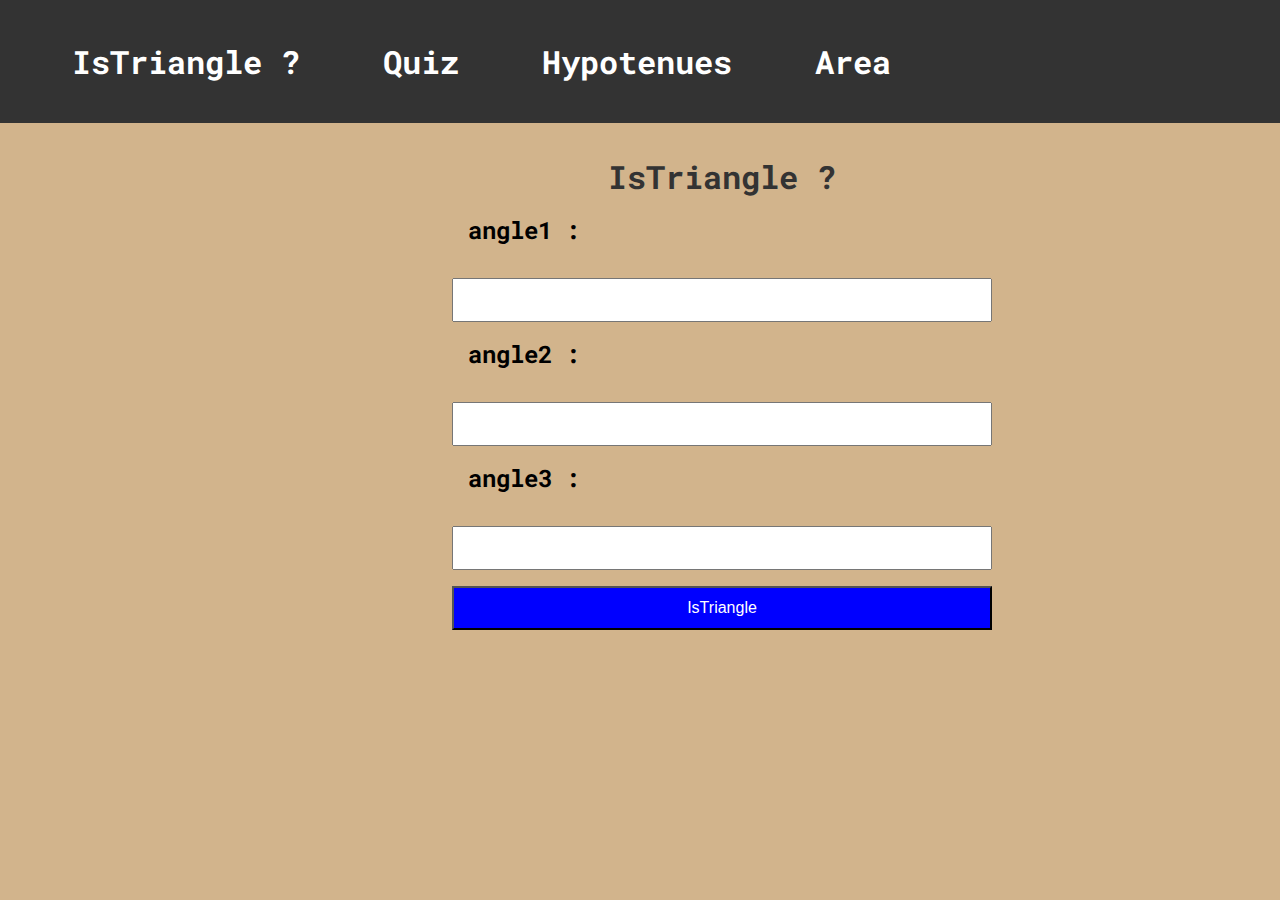
<file: index.html>
<!DOCTYPE html>
<html lang="en">
<head>
    <meta charset="UTF-8">
    <meta http-equiv="X-UA-Compatible" content="IE=edge">
    <meta name="viewport" content="width=device-width, initial-scale=1.0">
    <link rel="stylesheet" href="style.css">
    <title> Fun with triangles </title>
</head>
<body>
    <nav class="nav-bar">
        <h1 class="header">  <a href="index.html">IsTriangle ?</a>  </h1>
        <h1 class="header">  <a href="quiz.html"> Quiz </a>  </h1>
        <h1 class="header">  <a href="hypotenues.html"> Hypotenues</a>  </h1>
        <h1 class="header">  <a href="Area.html"> Area</a>  </h1>
     
       
    </nav>
    <main class = container >
        <h1>IsTriangle ?</h1>
        <label >angle1 : </label>
        <input type="number" class="angle-input">
        <label >angle2 : </label>
        <input type="number"  class="angle-input" >
        <label >angle3 : </label>
        <input type="number"  class="angle-input" >
        <button class="button" id="btn"> IsTriangle </button>
        <div id="output"> </div>  
    </main>
   
</body>
<script src="main.js"></script>
</html>
</file>
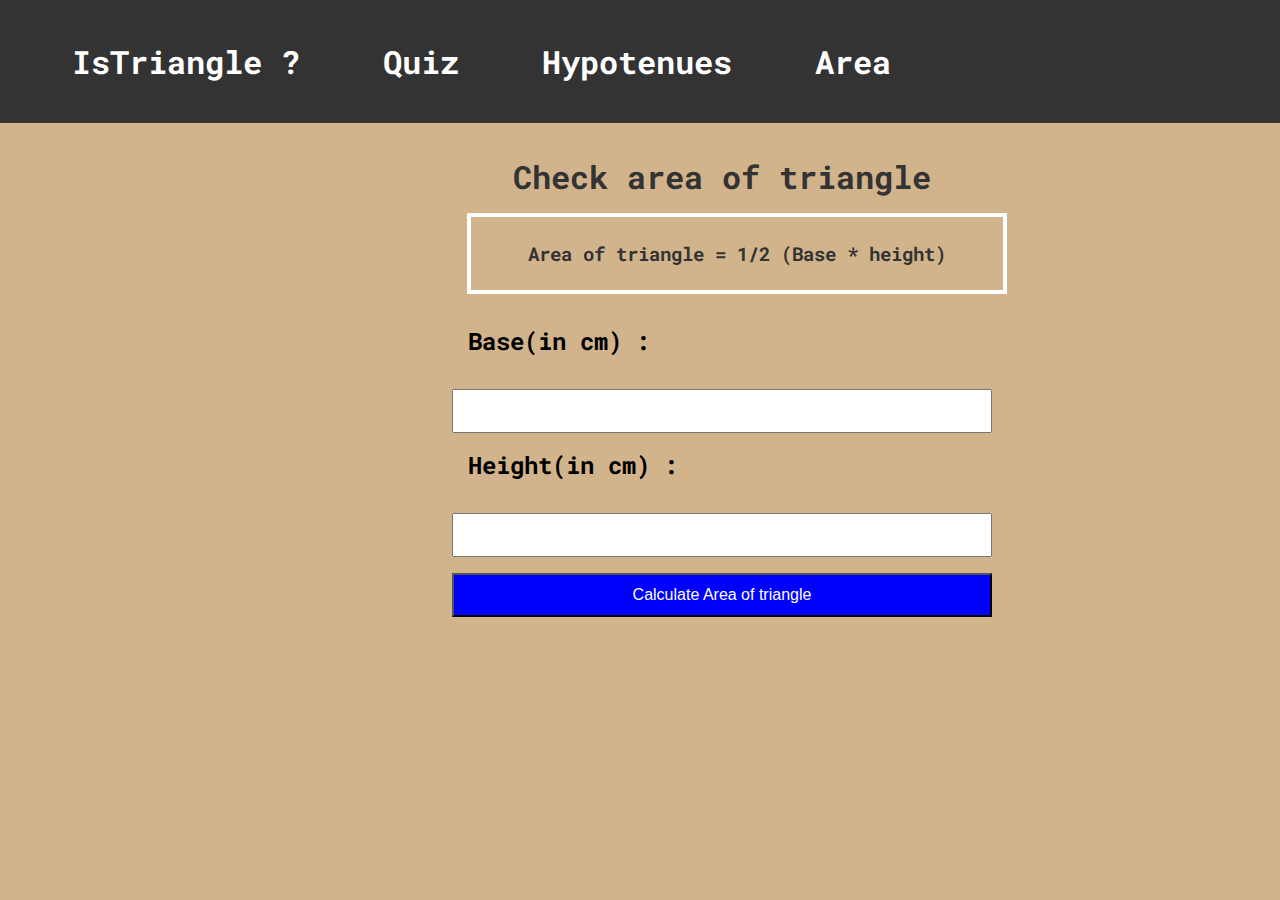
<file: Area.html>
<!DOCTYPE html>
<html lang="en">
<head>
    <meta charset="UTF-8">
    <meta http-equiv="X-UA-Compatible" content="IE=edge">
    <meta name="viewport" content="width=device-width, initial-scale=1.0">
    <link rel="stylesheet" href="style.css">
    <title> Area of triangle </title>
</head>
<body>
    <nav class="nav-bar">
        <h1 class="header"><a href="index.html">IsTriangle ?</a>  </h1>
        <h1 class="header"><a href="quiz.html"> Quiz </a>  </h1>
        <h1 class="header"><a href="hypotenues.html"> Hypotenues</a>  </h1>
        <h1 class="header"><a href="Area.html"> Area</a>  </h1>
    </nav>
    <main class="container">
        <h1> Check area of triangle</h1>
        <h3 class="quiz-container"> Area of triangle = 1/2 (Base * height)</h3>
        <label> Base(in cm) :</label>
        <input type="text" class="area-input">
        <label>Height(in cm) : </label>
        <input type="text" class="area-input" >
        <button id="area-btn">Calculate Area of triangle </button>
        <div id="output"></div>
    </main>
    
</body>
<script src="Area.js"></script>
</html>
</file>
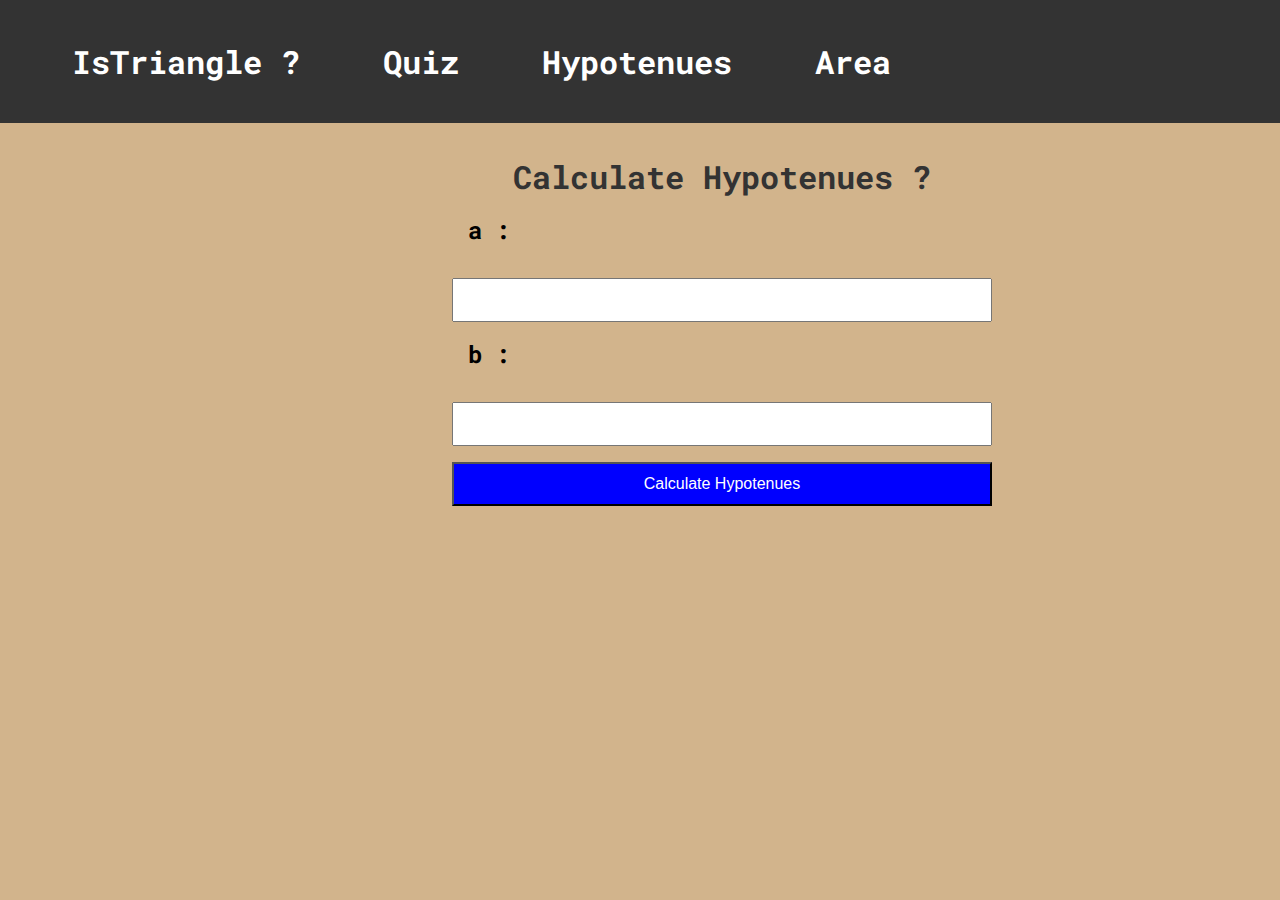
<file: hypotenues.html>
<!DOCTYPE html>
<html lang="en">
<head>
    <meta charset="UTF-8">
    <meta http-equiv="X-UA-Compatible" content="IE=edge">
    <meta name="viewport" content="width=device-width, initial-scale=1.0">
    <link rel="stylesheet" href="style.css">
    <title> Hypotenues </title>
</head>
<body>
    <nav class="nav-bar">
        <h1 class="header">  <a href="index.html">IsTriangle ?</a>  </h1>
        <h1 class="header">  <a href="quiz.html"> Quiz </a>  </h1>
        <h1 class="header">  <a href="hypotenues.html"> Hypotenues</a>  </h1>
        <h1 class="header">  <a href="Area.html"> Area</a>  </h1>
       
    </nav>
    <main class="container ">
        <h1>Calculate Hypotenues ?</h1>
        <label>a :</label>
        <input type="text" class="hypo-input">
        <label>b : </label>
        <input type="text" class="hypo-input" >
        <button id="hypo-btn">Calculate Hypotenues</button>
        <div id="output"></div>
    </main>
    
</body>
<script src="hypotenues.js"></script>
</html>
</file>
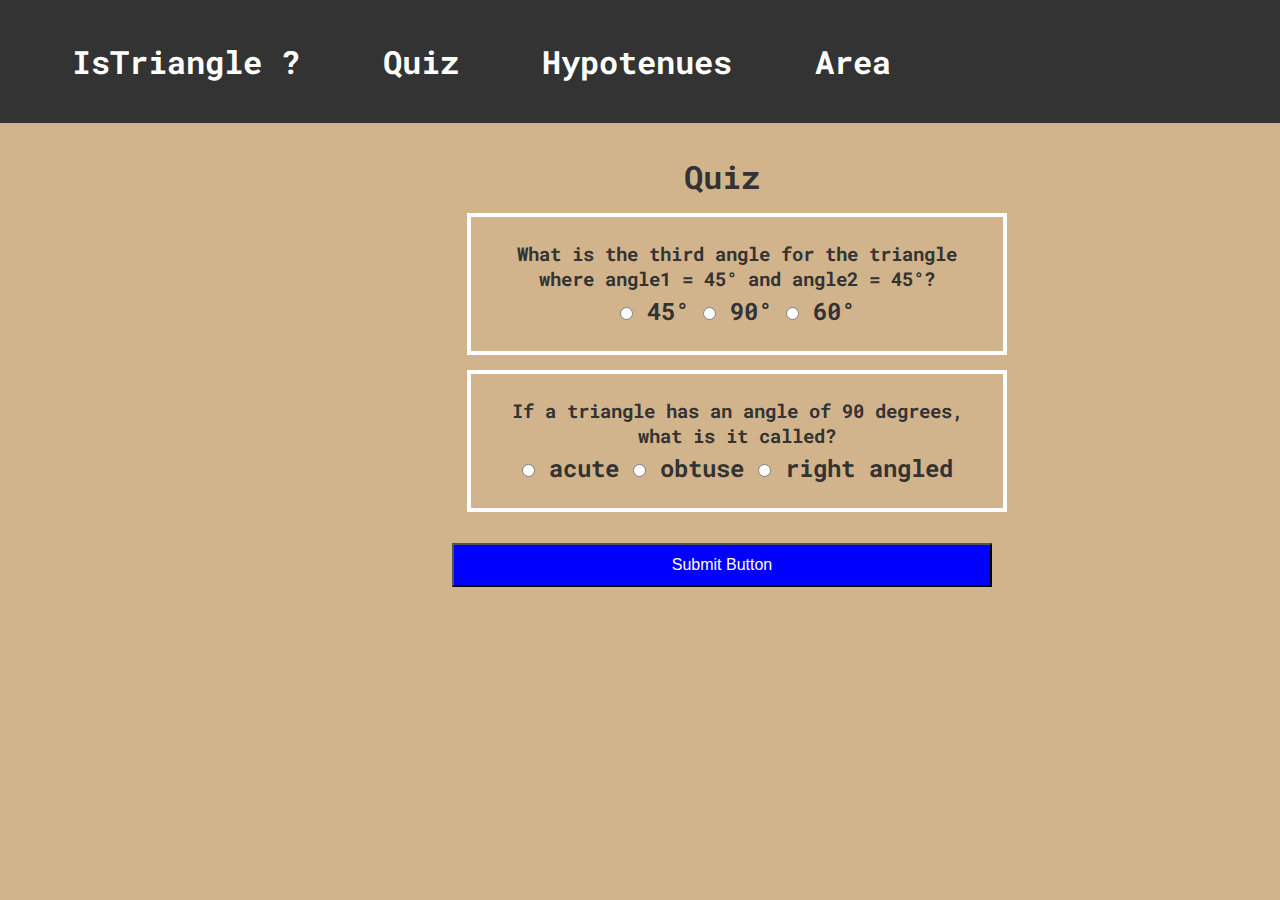
<file: quiz.html>
<!DOCTYPE html>
<html lang="en">
<head>
    <meta charset="UTF-8">
    <meta http-equiv="X-UA-Compatible" content="IE=edge">
    <meta name="viewport" content="width=device-width, initial-scale=1.0">
    <link rel="stylesheet" href="style.css">
    <title> Triangle Quiz </title>
</head>
<body>
    <nav class="nav-bar">
        <h1 class="header">  <a href="index.html">IsTriangle ?</a>  </h1>
        <h1 class="header">  <a href="quiz.html"> Quiz </a>  </h1>
        <h1 class="header">  <a href="hypotenues.html"> Hypotenues</a>  </h1>
        <h1 class="header">  <a href="Area.html"> Area</a>  </h1>
       
    </nav>
    <main class="container">
    <form class="quiz-form">
            <h1> Quiz </h1>
            <div class="quiz-container">
                <h3>What is the third angle for the triangle where angle1 = 45° and angle2 = 45°?</h3>
                <label >
                    <input type="radio" value="45°" name="question1"> 45°
                    <input type="radio" value="90°" name="question1"> 90°
                    <input type="radio" value="60°" name="question1"> 60°
                </label>
            </div>
            <div class="quiz-container">
                <h3> If a triangle has an angle of 90 degrees, what is it called? </h3>
                <label >
                    <input type="radio" value="acute" name="question2"> acute 
                    <input type="radio" value="obtuse" name="question2"> obtuse 
                    <input type="radio" value="right-angled" name="question2"> right angled 
                </label>
            </div>
        </form>
        <button id="submit-btn"> Submit Button </button>
        <div id="output"> </div>
    </main>
   
       
</body>
<script src="quiz.js"></script>
</html>
</file>
<file: style.css>
@import url('https://fonts.googleapis.com/css2?family=Roboto+Mono&display=swap');

*{
    padding: 0;
    margin: 0;
    box-sizing: border-box;
}

html, body{
 
    font-family:'Roboto Mono', monospace; 
    font-size: 16px;
    background-color: tan;
    min-height: 100vh;
   
}

#output{
    text-align: center;
    font-size: 2rem;
    font-weight: bolder;
    padding-top: 0.5em;
}

.nav-bar{
    background-color:  #333;
    color: #fff;
    font-weight: bolder;
    padding: 2.5rem;
      
}
a {
    color: #fff;
    padding: 1.5rem;
    text-decoration: none;
}

h1{
    color:#333;
    font-weight: bolder;
    text-align: center;
}

.header {
    display: inline;
    padding: 0.5rem;
    
}

.container {
    display: flex;
    flex-direction: column;
    justify-content: center;
    width: 50%;
    margin-top: 2rem;
    margin-left: 22rem; 
    padding-left: 100px;
   
}

label{
    font-size: 1.5rem;
    font-weight: bolder;
    margin: 1rem;
    
}

input, button{
    font-size: 1rem;
    margin-top: 1rem;
    line-height: 2.5em;
}

.button , #submit-btn, #hypo-btn, #area-btn {
    background-color: blue;
    color: #fff;
 
}

.quiz-container {
 border: 4px solid white ;
 width: 100%;
 margin: 15px;
 padding: 1.5rem;
 color: #333;
 text-align: center;
 font-weight: bolder;
}
</file>
